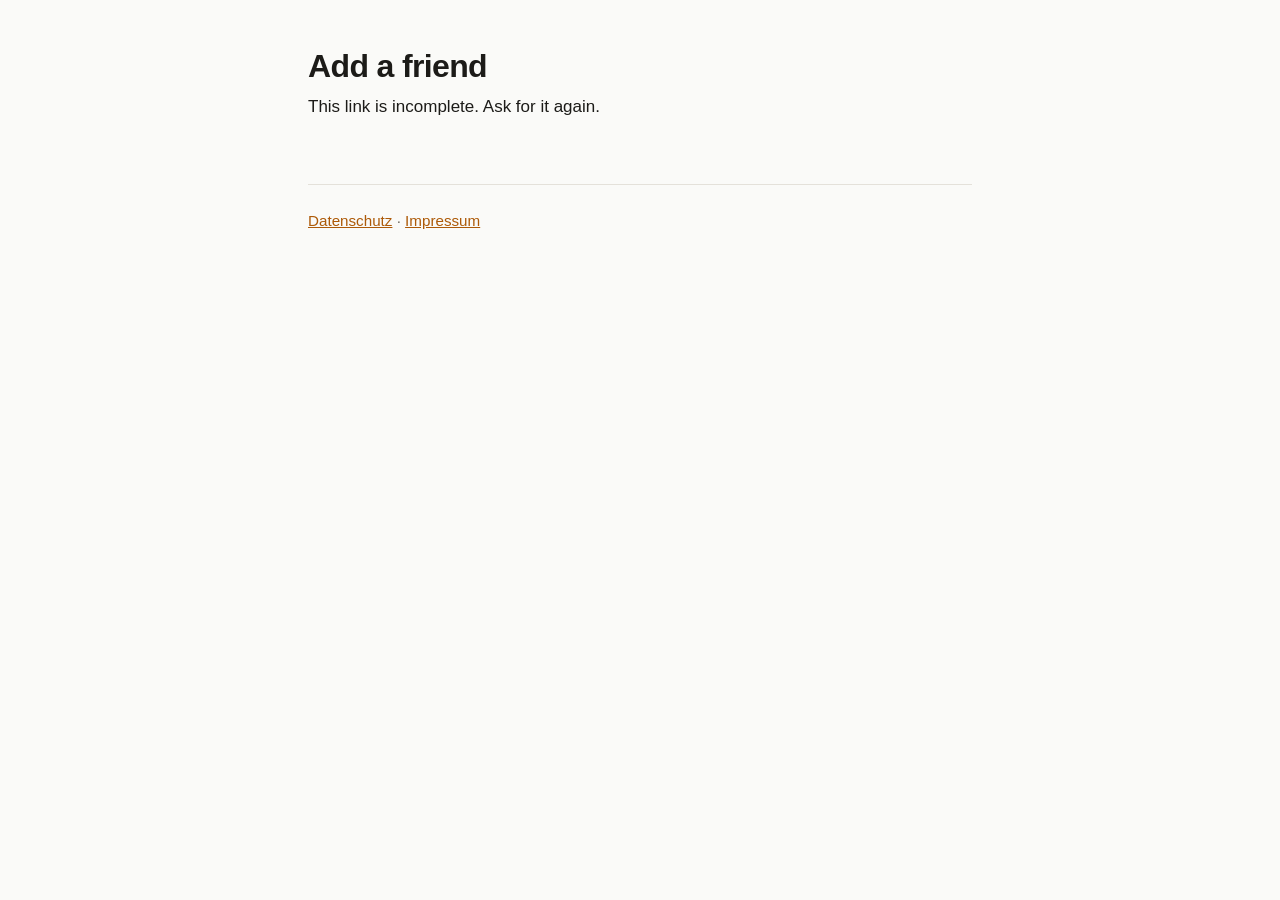
<file: invite.html>
<!doctype html>
<html lang="de">
<head>
<meta charset="utf-8">
<meta name="viewport" content="width=device-width, initial-scale=1">
<meta name="robots" content="noindex">
<title>GingR · Einladung</title>
<meta property="og:title" content="GingR · Einladung">
<meta property="og:description" content="Tippen und in GingR öffnen.">
<link rel="stylesheet" href="style.css">
<style>
  /* The page a friend link opens (GymApp OW-194), and a group's link since
     OW-262: the same code length, marked with ?group. The code rides in the
     fragment (#ABCD-EFGH-JKMN), which the browser never sends to a server.
     The preview a chat app shows reads the title above, which cannot see the
     query on a static page, so it names neither a friend nor a group. */
  .code { font-size: 1.4rem; font-variant-numeric: tabular-nums; letter-spacing: .05em; margin: 0 0 1.5rem; }
  .open {
    display: block; text-align: center; text-decoration: none;
    background: var(--accent); color: #fff; font-weight: 600;
    border-radius: 12px; padding: .9rem 1.25rem; margin: 0 0 1rem; min-height: 44px;
  }
  .copy {
    font: inherit; font-weight: 600; color: var(--accent); background: none;
    border: 1px solid var(--rule); border-radius: 12px; padding: .6rem 1.25rem;
    min-height: 44px; margin: 0 0 2rem; cursor: pointer;
  }
  #stuck { color: var(--muted); }
  .stores { display: flex; flex-wrap: wrap; gap: 1rem; }
  [hidden] { display: none !important; }
</style>
</head>
<body>
<main>

<h1 id="title">Freund hinzufügen</h1>

<div id="valid" hidden>
  <p id="lead">Jemand möchte bei GingR mit dir befreundet sein. Öffne den Link in der App und tippe auf „Freunde werden“.</p>
  <p class="code" id="code"></p>
  <a class="open" id="open" href="#">In GingR öffnen</a>
  <p id="stuck">Öffnet sich GingR nicht? Kopiere den Code und füge ihn in GingR ein: Freunde → Freunde verwalten → Code eingeben.</p>
  <button class="copy" id="copy" type="button">Code kopieren</button>
  <p id="noapp">Noch kein GingR? Erst installieren, anmelden, dann diesen Link nochmal öffnen.</p>
  <div class="stores">
    <a href="https://apps.apple.com/app/id6799707730">App Store</a>
    <a href="https://play.google.com/store/apps/details?id=com.lywebstudio.ginger">Google Play</a>
  </div>
</div>

<div id="invalid" hidden>
  <p id="bad">Dieser Link ist unvollständig. Lass ihn dir nochmal schicken.</p>
</div>

<footer>
  <a href="https://www.ly-webstudio.de/gingr/datenschutz/">Datenschutz</a> · <a href="https://www.ly-webstudio.de/impressum.html">Impressum</a>
</footer>

</main>
<script>
(function () {
  // Mirrors CODE_ALPHABET and the two lengths in GymApp src/social/invite-code.ts.
  var ALPHABET = /^[0-9ABCDEFGHJKMNPQRSTVWXYZ]+$/;
  var raw = decodeURIComponent(location.hash.slice(1));
  var code = raw.trim().toUpperCase().replace(/[\s-]/g, '');
  var ok = (code.length === 8 || code.length === 12) && ALPHABET.test(code);
  // A group's link (GymApp crewPageUrl, OW-262). Only the words change: the
  // button opens the same address, and the app asks the server which it is.
  var group = /(^|[?&])group([=&]|$)/.test(location.search.slice(1));

  var copy = {
    de: {
      stuck: 'Öffnet sich GingR nicht? Kopiere den Code und füge ihn in GingR ein: Freunde → Freunde verwalten → Code eingeben.',
      copy: 'Code kopieren',
      copied: 'Kopiert'
    },
    en: {
      title: 'Add a friend',
      lead: 'Someone wants to be your friend on GingR. Open the link in the app and tap “Become friends”.',
      open: 'Open in GingR',
      stuck: 'GingR does not open? Copy the code and paste it in GingR: Friends → Manage friends → Enter a code.',
      copy: 'Copy code',
      copied: 'Copied',
      noapp: 'No GingR yet? Install it, sign in, then open this link again.',
      bad: 'This link is incomplete. Ask for it again.'
    },
    it: {
      title: 'Aggiungi un amico',
      lead: 'Qualcuno vuole essere tuo amico su GingR. Apri il link nell’app e tocca “Diventiamo amici”.',
      open: 'Apri in GingR',
      stuck: 'GingR non si apre? Copia il codice e incollalo in GingR: Amici → Gestisci amici → Inserisci un codice.',
      copy: 'Copia codice',
      copied: 'Copiato',
      noapp: 'Non hai ancora GingR? Installala, accedi e poi riapri questo link.',
      bad: 'Questo link è incompleto. Fattelo rimandare.'
    }
  };
  var groupCopy = {
    de: {
      title: 'Gruppe beitreten',
      lead: 'Du bist in eine Gruppe bei GingR eingeladen. Öffne den Link in der App und tippe auf „Beitreten“.'
    },
    en: {
      title: 'Join a group',
      lead: 'You are invited to a group on GingR. Open the link in the app and tap “Join”.'
    },
    it: {
      title: 'Entra nel gruppo',
      lead: 'Hai un invito per un gruppo su GingR. Apri il link nell’app e tocca “Entra”.'
    }
  };
  var lang = (navigator.language || 'de').slice(0, 2).toLowerCase();
  if (!(lang in copy)) lang = 'en';
  var text = copy[lang];
  if (group) {
    for (var g in groupCopy[lang]) text[g] = groupCopy[lang][g];
  }
  document.documentElement.lang = lang;
  document.title = 'GingR · ' + (text.title || document.getElementById('title').textContent);
  for (var id in text) {
    var node = document.getElementById(id);
    if (node) node.textContent = text[id];
  }

  if (!ok) {
    document.getElementById('invalid').hidden = false;
    return;
  }
  document.getElementById('code').textContent = code.match(/.{1,4}/g).join('-');
  document.getElementById('open').href = 'ginger://invite/' + code;
  // A browser inside a chat app may refuse to hand ginger:// over, and then the
  // button does nothing (Leon, 2026-11-13: the page came, the app did not). The
  // app's code box takes the code, and a group's code there opens the group.
  var button = document.getElementById('copy');
  var codeNode = document.getElementById('code');
  button.addEventListener('click', function () {
    var done = function () { button.textContent = text.copied; };
    var select = function () {
      var range = document.createRange();
      range.selectNodeContents(codeNode);
      var selection = window.getSelection();
      selection.removeAllRanges();
      selection.addRange(range);
      try { if (document.execCommand('copy')) done(); } catch (e) { /* stays selected */ }
    };
    if (navigator.clipboard && navigator.clipboard.writeText) {
      navigator.clipboard.writeText(code).then(done, select);
    } else {
      select();
    }
  });
  document.getElementById('valid').hidden = false;
})();
</script>
</body>
</html>
</file>
<file: style.css>
:root {
  --bg: #FAFAF8;
  --surface: #FFFFFF;
  --ink: #1C1B18;
  --muted: #6E6A61;
  --rule: #E4E1DA;
  --accent: #AD5A08;
  --warn: #8A3A12;
  --warn-bg: #FBF0E6;
}
@media (prefers-color-scheme: dark) {
  :root {
    --bg: #131311;
    --surface: #1D1C19;
    --ink: #F2F0EB;
    --muted: #A29D92;
    --rule: #33302A;
    --accent: #F0942E;
    --warn: #F0A860;
    --warn-bg: #2A2018;
  }
}
* { box-sizing: border-box; }
body {
  margin: 0;
  background: var(--bg);
  color: var(--ink);
  font: 17px/1.6 -apple-system, BlinkMacSystemFont, "Segoe UI", Roboto, sans-serif;
  -webkit-text-size-adjust: 100%;
}
main { max-width: 44rem; margin: 0 auto; padding: 3rem 1.25rem 6rem; }
h1 { font-size: 2rem; line-height: 1.15; letter-spacing: -.02em; margin: 0 0 .5rem; }
h2 {
  font-size: 1.3rem; letter-spacing: -.01em; margin: 3rem 0 .75rem;
  padding-top: 1.5rem; border-top: 1px solid var(--rule);
}
h3 { font-size: 1.05rem; margin: 2rem 0 .5rem; }
p, li { margin: 0 0 1rem; }
ul { padding-left: 1.25rem; }
a { color: var(--accent); }
.meta { color: var(--muted); font-size: .95rem; margin-bottom: 2.5rem; }
.lang { display: flex; gap: 1rem; font-size: .95rem; margin-bottom: 2rem; }
.nav { display: flex; flex-wrap: wrap; gap: 1rem; font-size: .95rem; margin-bottom: 2rem; }
.note {
  background: var(--surface); border: 1px solid var(--rule);
  border-radius: 10px; padding: 1rem 1.25rem; margin: 1.5rem 0;
}
.note p:last-child { margin-bottom: 0; }
.todo {
  background: var(--warn-bg); border: 1px solid var(--warn); color: var(--warn);
  border-radius: 10px; padding: 1rem 1.25rem; margin: 1.5rem 0; font-size: .95rem;
}
.todo p:last-child { margin-bottom: 0; }
.addr { font-style: normal; }
footer { margin-top: 4rem; padding-top: 1.5rem; border-top: 1px solid var(--rule); color: var(--muted); font-size: .95rem; }
code { background: var(--surface); border: 1px solid var(--rule); border-radius: 4px; padding: .1em .35em; font-size: .9em; }
</file>
